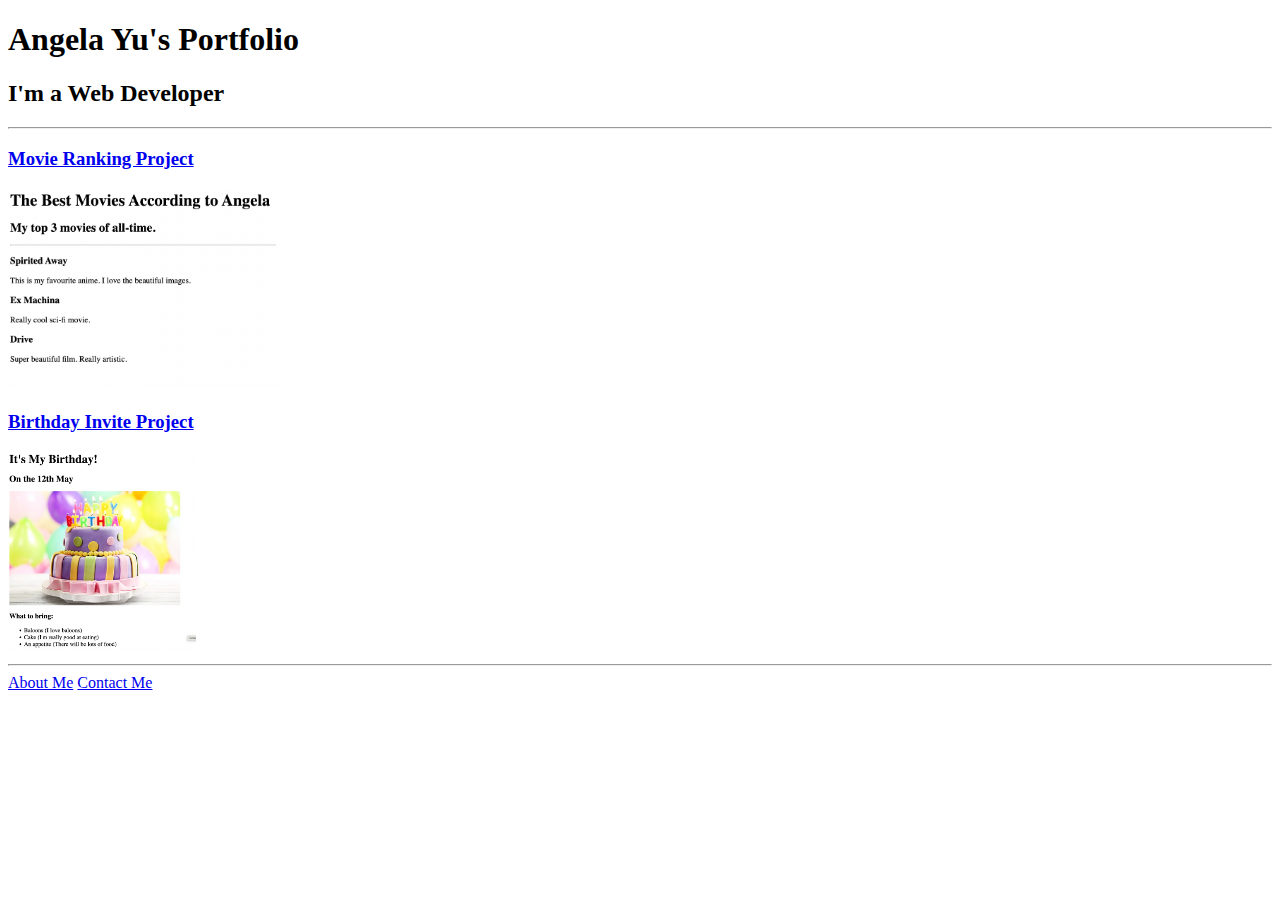
<file: 4.3 HTML Porfolio Project/index.html>
<!-- TODO 1: Create the HTML Boilerplate -->

<!-- TODO 2: Add Your previous projects' HTML into the public folder -->

<!-- TODO 3: Take screenshots of your project previews and add the images to the images folder -->

<!-- TODO 4: Add titles/subtitles etc. -->

<!-- TODO 5: Add a link to the project pages -->

<!-- TODO 6: Add images to show the project previews
HINT for TODO 6: You can use the height attribute set to 200 to make the image smaller:
https://developer.mozilla.org/en-US/docs/Web/HTML/Element/img#attr-height -->

<!-- TODO 7: Add the Contact Me and About Me page links -->
<!DOCTYPE html>
<html lang="en">

<head>
  <meta charset="UTF-8">
  <title>Angela's Portfolio</title>
</head>

<body>
  <h1>Angela Yu's Portfolio</h1>
  <h2>I'm a Web Developer</h2>
  <hr />
  <h3><a href="./public/movie-ranking.html">Movie Ranking Project</a></h3>
  <img src="./assets/images/movie-ranking.png" height="200" alt="movie ranking project preview"/>
  <h3><a href="./public/birthday-invite.html">Birthday Invite Project</a></h3>
  <img src="./assets/images/birthday-invite.png" height="200" alt="birthday invite project preview"/>
  <hr />
  <a href="./public/about.html">About Me</a>
  <a href="./public/contact.html">Contact Me</a>
</body>

</html>
</file>
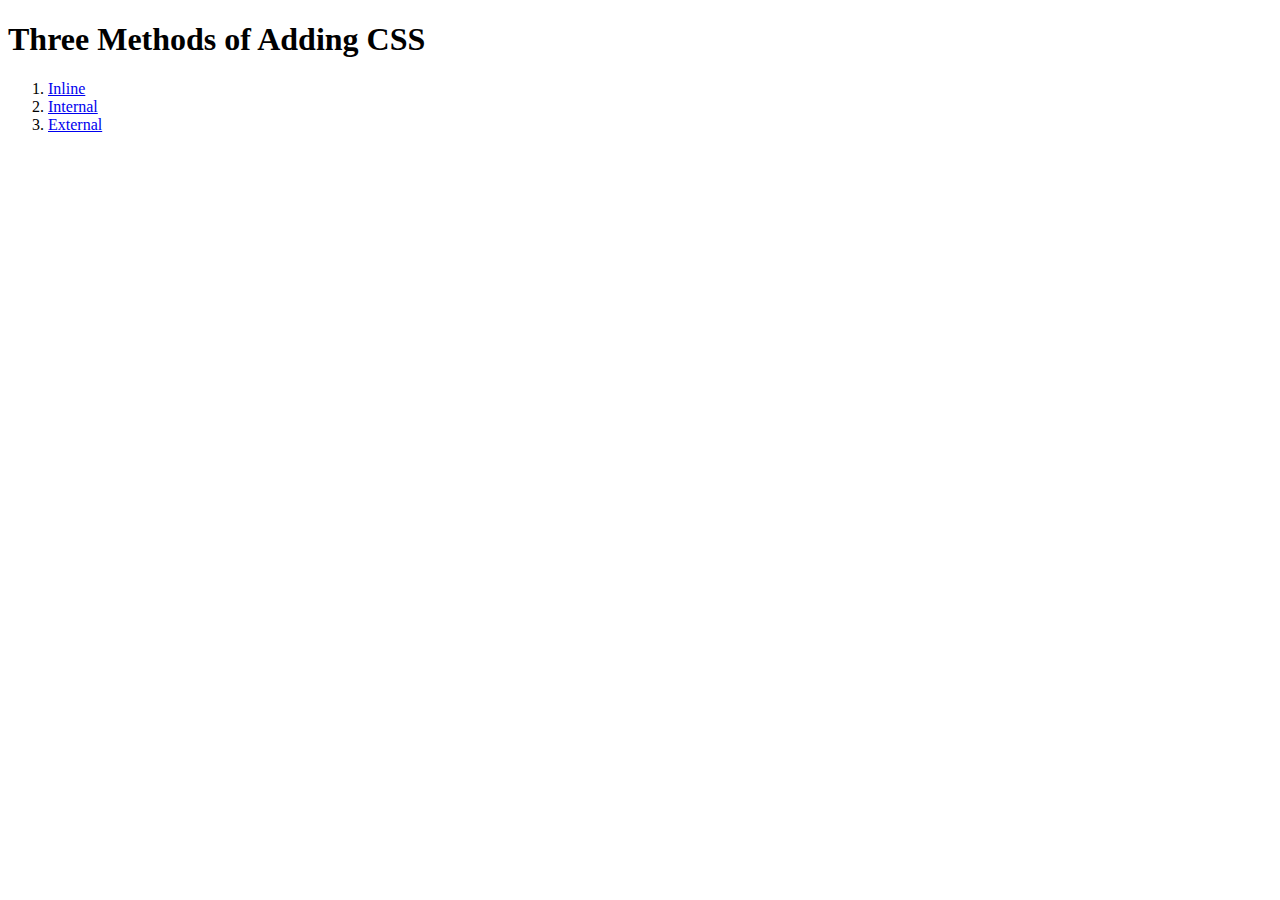
<file: 5.1. Adding CSS/index.html>
<!DOCTYPE html>
<html lang="en">

<head>
  <meta charset="UTF-8">
  <title>Adding CSS</title>
</head>

<body>
  <h1>Three Methods of Adding CSS</h1>
  <!-- Create 3 Links to The 3 Webpages: inline, internal and external -->
  <ol>
   <li><a href="./inline.html">Inline</a></li>
   <li><a href="./internal.html">Internal</a></li>
   <li><a href="./external.html">External</a></li>
  </ol>
</body>

</html>
</file>
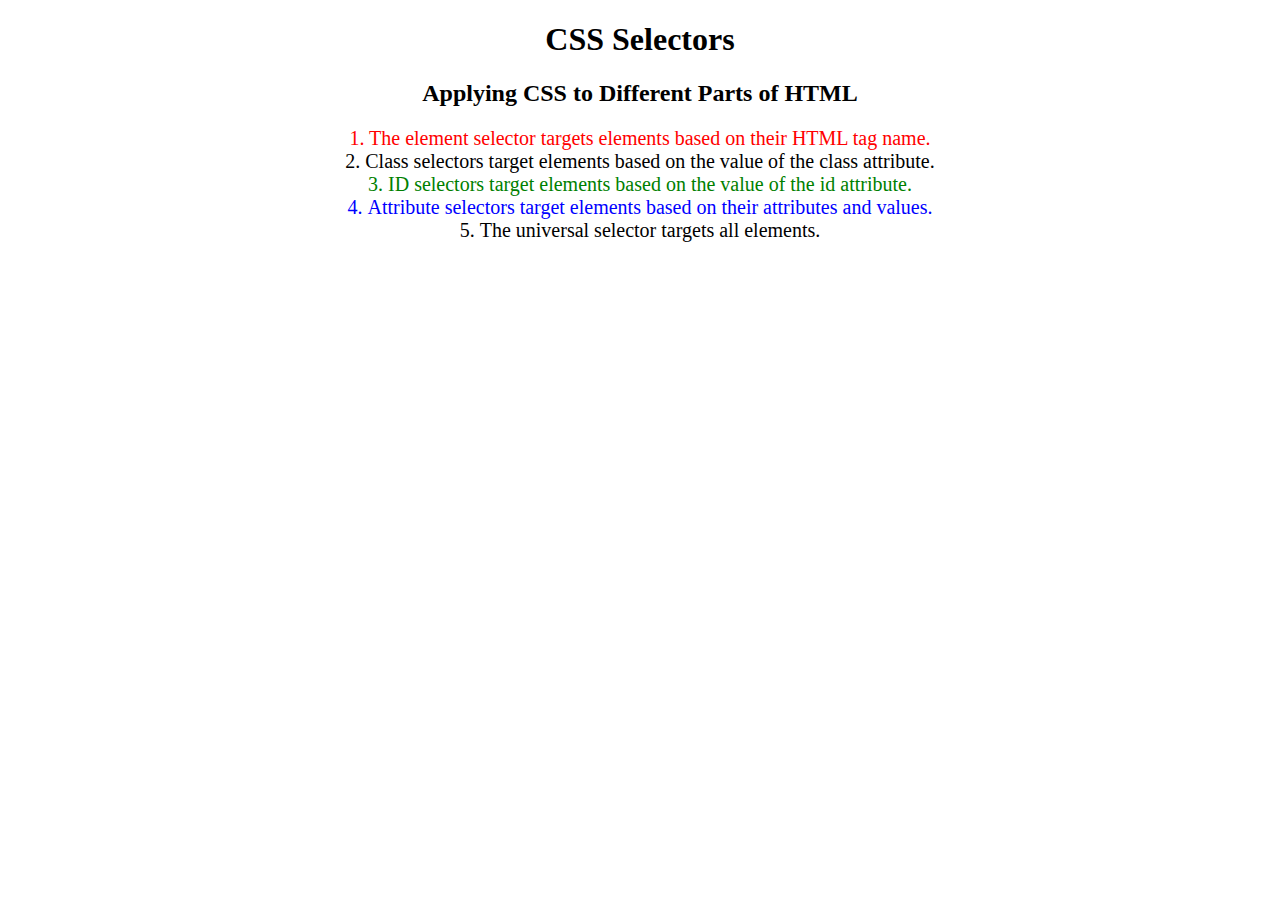
<file: 5.3 CSS Selectors/index.html>
<!DOCTYPE html>
<html lang="en">

<head>
  <meta charset="UTF-8">
  <title>CSS Selectors</title>
  <link rel="stylesheet" href="./style.css" />
</head>

<body>
  <h1>CSS Selectors</h1>
  <h2>Applying CSS to Different Parts of HTML</h2>
  <!-- TODO 1: Set the CSS for all paragraph tags to "color: red" -->
  <p class="note">1. The element selector targets elements based on their HTML tag name.</p>

  <ol>
    <!-- TODO 2: Set the CSS for all elements with a class of "note" to "font-size: 20px" -->
    <li class="note" value="2">Class selectors target elements based on the value of the class attribute.</li>

    <!-- TODO 3: Set the CSS for the element with an id of "id-selector-demo" to "color: green" -->
    <li class="note" id="id-selector-demo" value="3">ID selectors target elements based on the value of the id
      attribute.</li>

    <!-- TODO 4: Set the CSS for the li elements that have the "value" attribute set to "4" to have "color: blue" -->
    <li class="note" value="4">Attribute selectors target elements based on their attributes and values.</li>

    <!-- TODO 5: Set all elements to have "text-align: center" -->
    <li class="note" value="5">The universal selector targets all elements.</li>
  </ol>
</body>

</html>
</file>
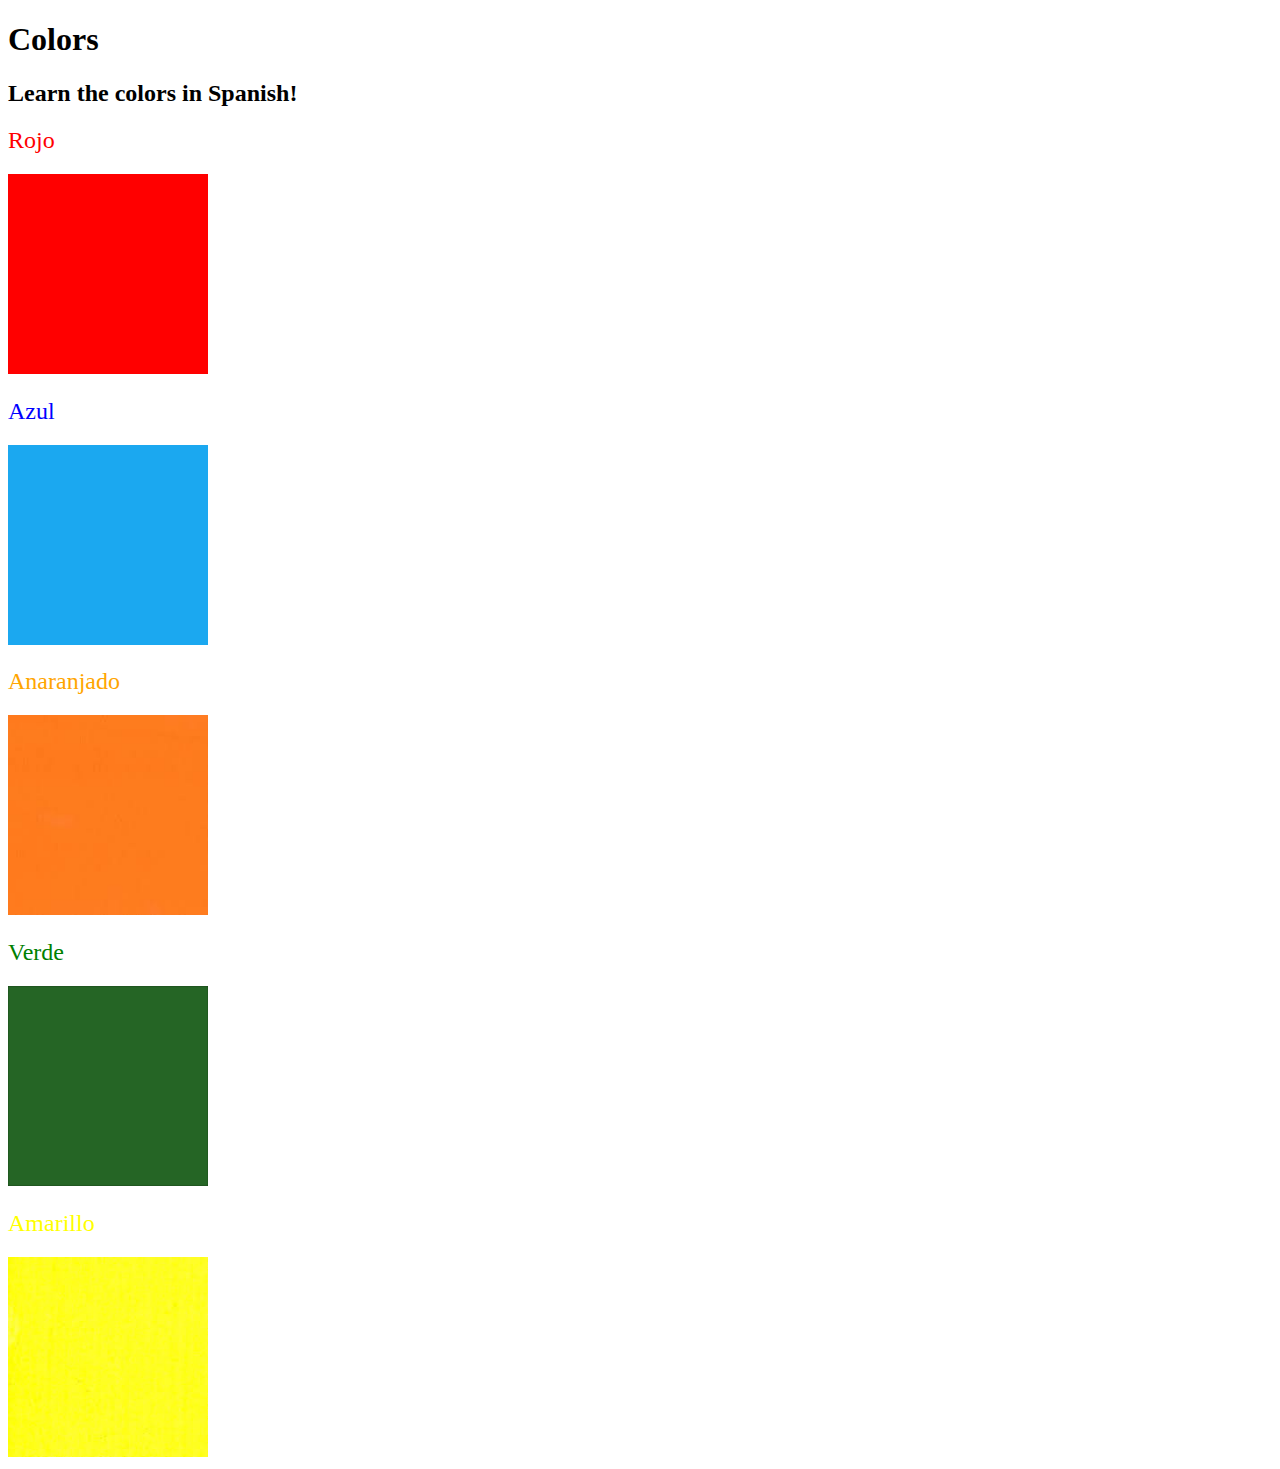
<file: 5.4+Color+Vocab+Project/index.html>
<!DOCTYPE html>
<html lang="en">
  <head>
    <meta charset="UTF-8" />
    <title>Spanish Vocabulary</title>
    <link rel="stylesheet" href="./style.css" />
  </head>

  <body>
    <h1>Colors</h1>
    <h2>Learn the colors in Spanish!</h2>
    <h2 class="color-title" id="red">Rojo</h2>
    <img src="./assets/images/red.png" alt="red" />

    <h2 class="color-title" id="blue">Azul</h2>
    <img src="./assets/images/blue.png" alt="blue" />

    <h2 class="color-title" id="orange">Anaranjado</h2>
    <img src="./assets/images/orange.png" alt="orange" />

    <h2 class="color-title" id="green">Verde</h2>
    <img src="./assets/images/green.png" alt="green" />

    <h2 class="color-title" id="yellow">Amarillo</h2>
    <img src="./assets/images/yellow.png" alt="yellow" />
  </body>
</html>

<!-- 
TODOs
IMPORTANT: You should not need to make ANY CHANGES to index.html
All code should be written in your CSS file.

1. Create a CSS file and incorporate it as an external stylesheet.
2. Use CSS to style each of the color titles to meaning. 
Hint: Use the id to help if you don't know the words in spanish.
3. Use CSS to change all the color titles to have "font-weight: normal;"
4. Use CSS (not HTML) to make all the images 200px heigh and 200px wide. 
Hint: 
https://developer.mozilla.org/en-US/docs/Web/CSS/height
https://developer.mozilla.org/en-US/docs/Web/CSS/width
-->
</file>
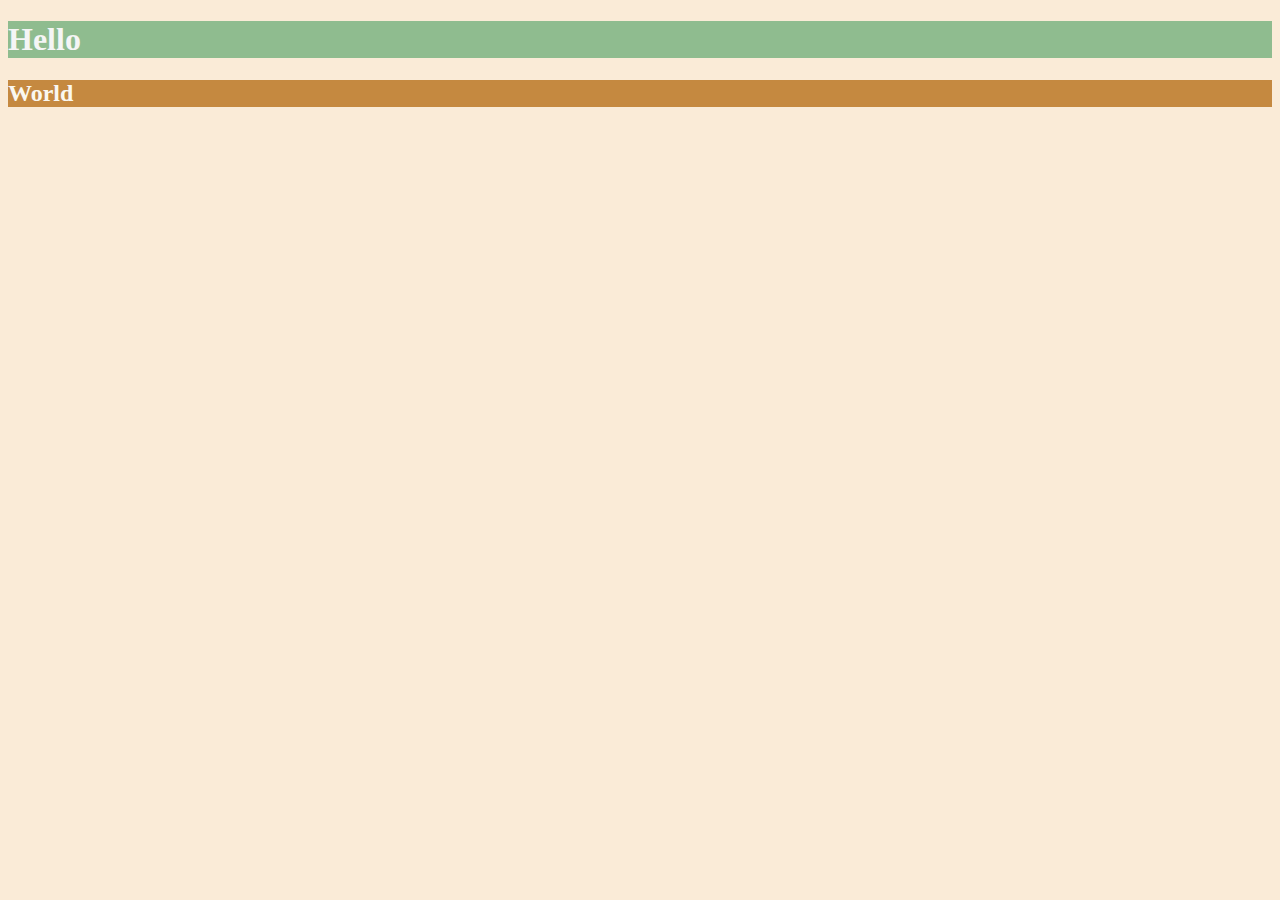
<file: 6.0 CSS Colors/index.html>
<!DOCTYPE html>
<html lang="en">

<head>
  <meta charset="UTF-8">
  <title>Colors</title>
  <style>
    /* Write your CSS code here. */
    /* 1. Make the background of the webpage "antiquewhite"
    2. Make the h1 "whitesmoke"
    3. Make the background of the h1 "darkseagreen"
    4. Make the h2 #FAF8F1
    5. Make the background of the h2 "#C58940" */
    body {
      background-color: antiquewhite;
    }
    h1 {
      color: whitesmoke;
      background-color: darkseagreen;
    }
    h2 {
      color: #FAF8F1;
      background-color: #C58940;
    }
  </style>
</head>

<body>
  <h1>Hello</h1>
  <h2>World</h2>
</body>

</html>
</file>
<file: 5.3 CSS Selectors/style.css>
ol {
  margin-left: -40px;
  margin-top: -20px;
  list-style-position: inside;
}


/* Write your CSS below, don't change the rules above. */

/* TODO 1: Set the CSS for all paragraph tags to "color: red;" */
p {
  color: red;
}

/* TODO 2: Set the CSS for all elements with a class of "note" to "font-size: 20px;" */
.note {
  font-size: 20px;
}

/* TODO 3: Set the CSS for the element with an id of "id-selector-demo" to "color: green;" */
#id-selector-demo {
  color: green;
}

/* TODO 4: Set the CSS for the li elements that have the "value" attribute set to "4" to have "color: blue;" */
li[value="4"] {
  color: blue;
}

/* TODO 5: Set all elements to have "font-family: sans-serif;" */
* {
  text-align: center;
}
</file>
<file: 5.4+Color+Vocab+Project/style.css>
img {
    width: 200px;
    height: 200px;
}
.color-title {
    font-weight: normal;
}
#red {
    color: red;
}
#blue {
    color: blue;
}
#orange {
    color: orange;
}
#green {
    color: green;
}
#yellow {
    color: yellow;
}
</file>
